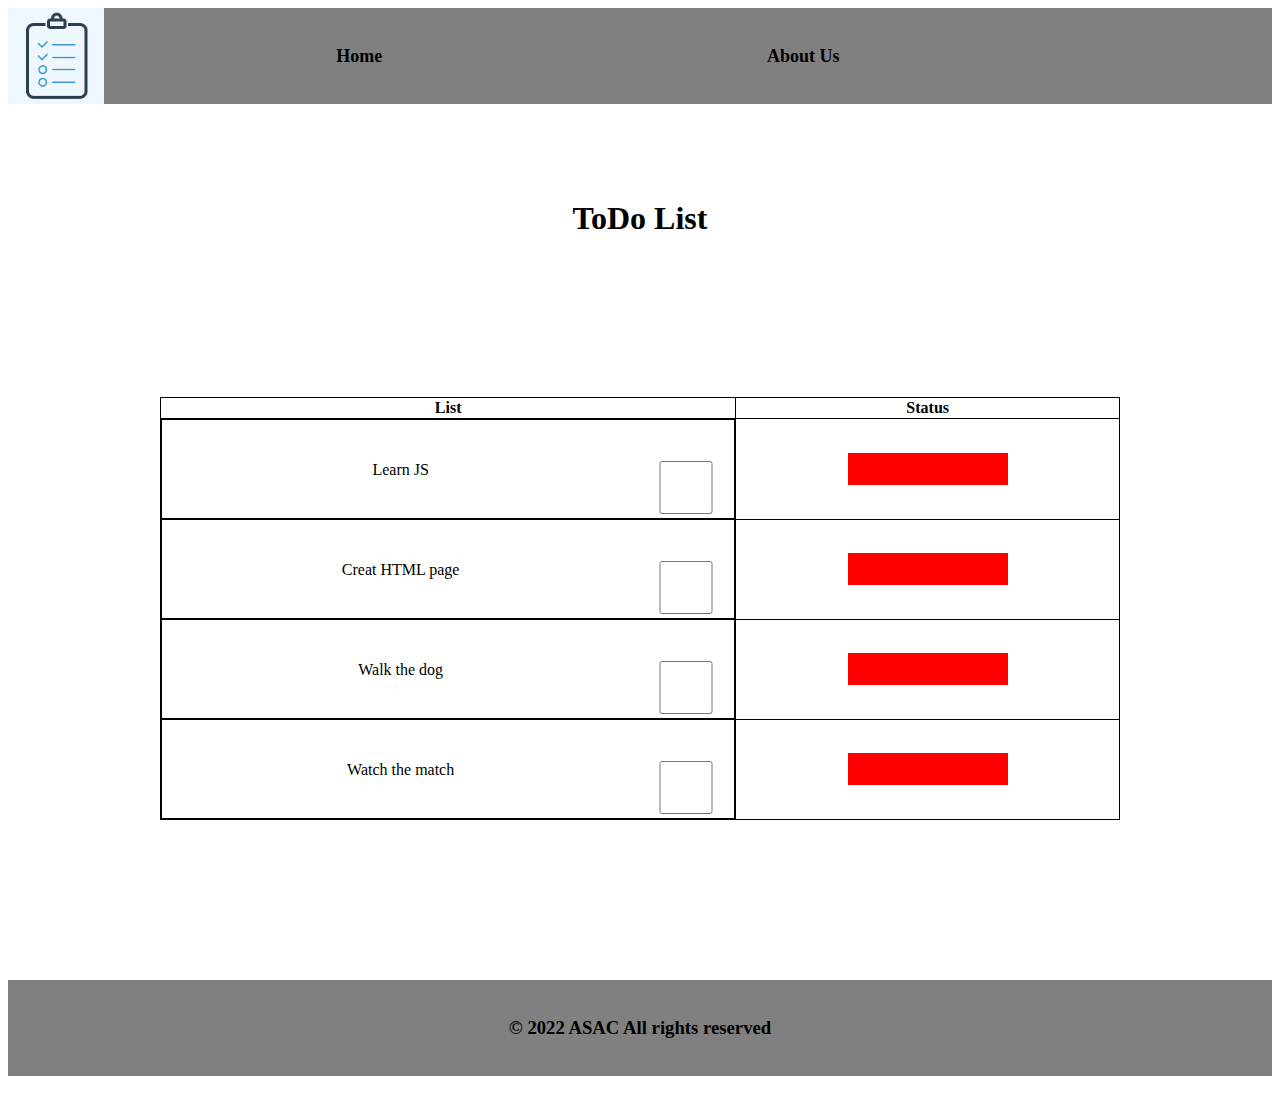
<file: html/index.html>
<!DOCTYPE html>
<html lang="en">

<head>
    <meta charset="UTF-8">
    <meta http-equiv="X-UA-Compatible" content="IE=edge">
    <meta name="viewport" content="width=device-width, initial-scale=1.0">
    <title>ToDo List</title>
    <link rel="icon" type="image/x-icon" href="../images/seo-12-512.webp">
    <link rel="stylesheet" href="../style/index.css">
</head>

<body>
    <header>
        <div class="header">
            <img class="logo" src="../images/seo-12-512.webp" alt="logo here">
            <ul class="navbar">
                <li><a href="../html/index.html">Home</a></li>
                <li><a href="../html/about.html">About Us</a></li>
            </ul>
        </div>
    </header>
    <main>
        <h1>ToDo List</h1>
        <i class="fab fa-facebook"></i>
        <table>
            <tr>
                <th class="th">List</th>
                <th class="th">Status</th>
            </tr>
            <tr>
                <td class="task">
                    <p class="list">Learn JS</p><input class="checkbox" type="checkbox">
                </td>
                <td class="status"><button id="btn1" onclick="btn1()">&nbsp;</button></td>
            </tr>
            <tr>
                <td class="task">
                    <p class="list">Creat HTML page</p><input class="checkbox" type="checkbox">
                </td>
                <td class="status"><button id="btn2" onclick="btn2()">&nbsp;</button></td>
            <tr>
                <td class="task">
                    <p class="list">Walk the dog</p><input class="checkbox" type="checkbox">
                </td>
                <td class="status"><button id="btn3" onclick="btn3()">&nbsp;</button></td>
            </tr>
            <tr>
                <td class="task">
                    <p class="list">Watch the match</p><input class="checkbox" type="checkbox">
                </td>
                <td class="status"><button id="btn4" onclick="btn4()">&nbsp;</button></td>
            </tr>
        </table>
    </main>
    <footer>
        <h3 class="copyright">&copy; 2022 ASAC All rights reserved </h3>
    </footer>
    <script src="../js/app.js"></script>
</body>

</html>
</file>
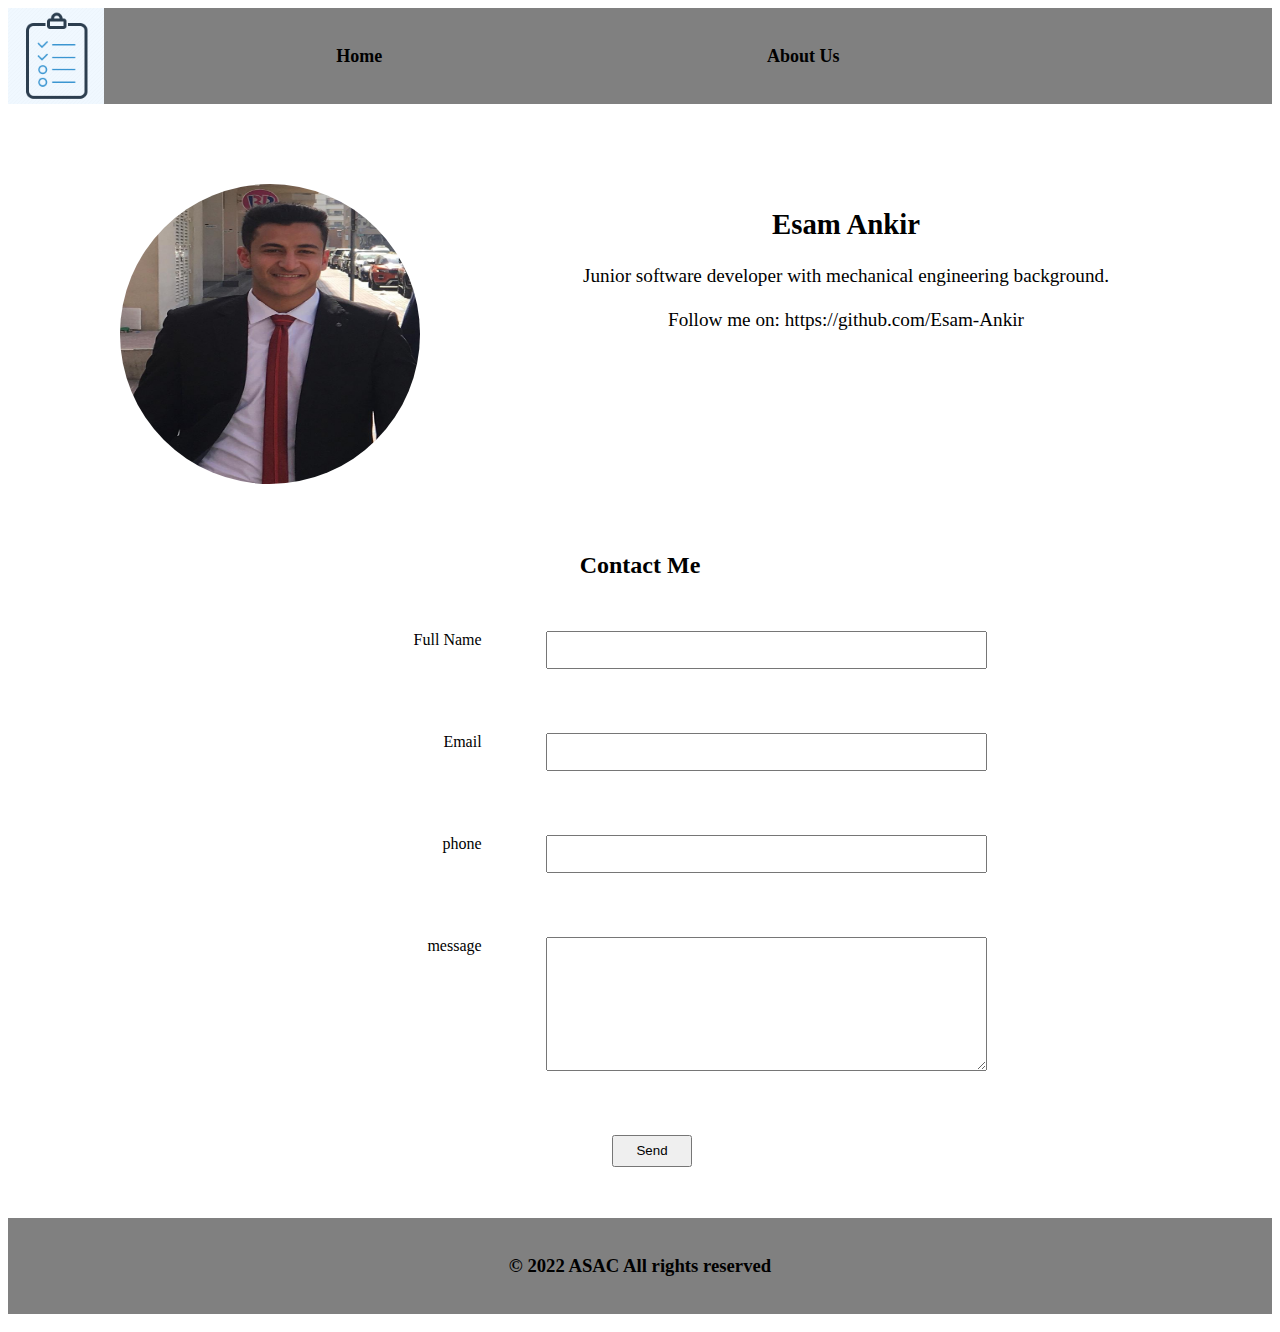
<file: html/about.html>
<!DOCTYPE html>
<html lang="en">

<head>
    <meta charset="UTF-8">
    <meta http-equiv="X-UA-Compatible" content="IE=edge">
    <meta name="viewport" content="width=device-width, initial-scale=1.0">
    <title>ToDo List</title>
    <link rel="icon" type="image/x-icon" href="../images/seo-12-512.webp">
    <link rel="stylesheet" href="https://cdnjs.cloudflare.com/ajax/libs/font-awesome/4.7.0/css/font-awesome.min.css">
    <link rel="stylesheet" href="../style/about.css">
</head>

<body>
    <header>
        <div class="header">
            <img class="logo" src="../images/seo-12-512.webp" alt="logo here">
            <ul class="navbar">
                <li><a href="../html/index.html">Home</a></li>
                <li><a href="../html/about.html">About Us</a></li>
            </ul>
        </div>
    </header>
    <main>
        <div class="about">
            <img class="developerPic" src="../images/mypic.jpg" alt="developerPic" width="300" height="300">
            <div>
                <h2>Esam Ankir</h2>
                Junior software developer with mechanical engineering background.
                <br><br>
                Follow me on: https://github.com/Esam-Ankir

            </div>
        </div>
        <div class="contact">
            <h2>Contact Me</h2>
            <div class="container">
                <form > 
                    <label class="label" for="name">Full Name</label>
                    <input type="text" name="name">
                    <label class="label" for="email">Email</label>
                    <input type="text" name="email">
                    <label class="label" for="phone">phone</label>
                    <input type="text" name="phone">
                    <label class="label" for="message">message</label>
                    <textarea class="label" id="msg" name="subject"></textarea>
    
                </form>
                <input id="send" type="submit" value="Send">
            </div>
        </div>
    </main>
    <footer>
        <h3 class="copyright">&copy; 2022 ASAC All rights reserved </h3>
    </footer>
</body>

</html>
</file>
<file: style/index.css>
* {
    text-decoration: none;
    list-style-type: none;
}
.header {
    display: flex;
    background-color: gray;
}
ul {
    display: flex;
    justify-content: space-around;
    align-items: center;
    padding-right: 15rem;
    width: 100%;
    text-align: center;
}
li a {
    font-size: large;
    color: black; 
    padding: 1rem;
    font-weight: 700;
}
li a:hover{
    background-color:rgb(45, 186, 184);
    border-radius: 2rem;
   
}
.logo {
    padding-left: 0;
    background-color: aliceblue;
    width: 6rem;
}
.navbar {
    display: flex;

}
h1{
    text-align: center;
    margin-top: 6rem;

}
table{
    margin: 10rem;
    width: 60rem ;
    height: 25rem;
    margin-left: auto;
  margin-right: auto;
}
table tr th {
    font-weight: 900;
    
}




.copyright {
    text-align: center;
    height: 6rem;
    background-color: gray;
    display: flex;
    align-items: center;
    justify-content: center
}
.task {
  display: grid;
  grid-template-columns: 5fr 1fr;
  height: 6rem;
  
  
}
.list{
    text-align: center;
    
    margin-top: 2.5rem;
   

}
.checkbox {
    margin-top: 2.5rem;


}
.status{
    width: 40%;
    height: 20%;
    text-align: center;
}
.status:checked {
background-color: green;

    }
button{
   width: 10rem;
   height: 2rem;
   text-align: center;
    background-color: red;
    border: none;
}

table,
th,
td {
    border: 1px solid black;
    border-collapse: collapse;
}
</file>
<file: style/about.css>
* {
    text-decoration: none;
    list-style-type: none;
}
.header {
    display: flex;
    background-color: gray;
}
ul {
    display: flex;
    justify-content: space-around;
    align-items: center;
    padding-right: 15rem;
    width: 100%;
    text-align: center;
}
li a {
    font-size: large;
    color: black; 
    padding: 1rem;
    font-weight: 700;
}
li a:hover{
    background-color:rgb(45, 186, 184);
    border-radius: 2rem;
   
}
.logo {
    padding-left: 0;
    background-color: aliceblue;
    width: 6rem;
}
.navbar {
    display: flex;

}
h1{
    text-align: center;
    margin-top: 6rem;

}





.copyright {
    text-align: center;
    height: 6rem;
    background-color: gray;
    display: flex;
    align-items: center;
    justify-content: center
}
.developerPic{
    border-radius: 50%;
    margin-left: 7rem;
    margin-top: 5rem;
    
}
.about{ 
    display: grid;
    grid-template-columns: 1fr 20fr;

}

.about div{
   margin-top: 5rem;
   font-size: larger;
   text-align: center;
   margin-left: 0rem;
}
.contact{
    display:grid;
    grid-template-columns: 1fr;
    text-align: center;
    margin-top: 3rem;
}
form{
    display:grid;
    grid-template-columns: 1fr 1fr;
    width: 80%;
   
   
}
.label{
    margin: 2rem;
    text-align: right
    
    
}
input{
    margin: 2rem;
    height: 2rem;
}
#msg{
    height: 8rem;
}
#send{
    width: 5rem;
    margin-right: .5rem;
   
}
</file>
